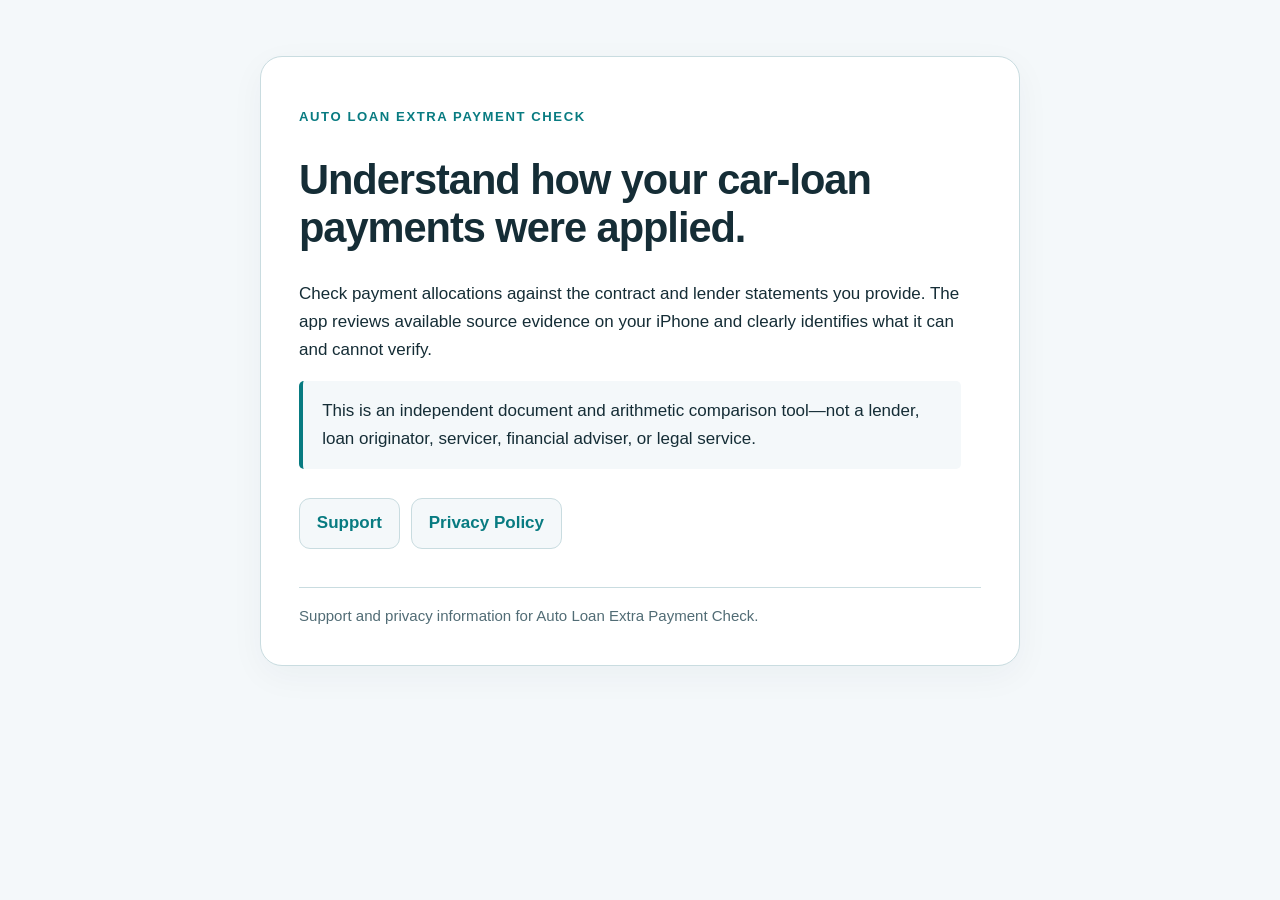
<file: index.html>
<!doctype html><html lang="en"><head><meta charset="utf-8"><meta name="viewport" content="width=device-width,initial-scale=1"><meta name="description" content="Support and privacy information for Auto Loan Extra Payment Check, an on-device auto-loan payment audit utility."><title>Auto Loan Extra Payment Check</title><link rel="stylesheet" href="./style.css"></head><body><main><p class="eyebrow">Auto Loan Extra Payment Check</p><h1>Understand how your car-loan payments were applied.</h1><p>Check payment allocations against the contract and lender statements you provide. The app reviews available source evidence on your iPhone and clearly identifies what it can and cannot verify.</p><p class="callout">This is an independent document and arithmetic comparison tool—not a lender, loan originator, servicer, financial adviser, or legal service.</p><div class="nav"><a href="./support/">Support</a><a href="./privacy/">Privacy Policy</a></div><footer class="meta">Support and privacy information for Auto Loan Extra Payment Check.</footer></main></body></html>
</file>
<file: style.css>
:root{color-scheme:light dark;--bg:#f4f8fa;--surface:#fff;--text:#152d36;--muted:#516c75;--accent:#087b81;--border:#c9dce0}*{box-sizing:border-box}body{margin:0;background:var(--bg);color:var(--text);font:17px/1.65 -apple-system,BlinkMacSystemFont,"Segoe UI",sans-serif}main{max-width:760px;margin:56px auto;padding:36px 38px;background:var(--surface);border:1px solid var(--border);border-radius:22px;box-shadow:0 10px 35px #1639400b}h1{font-size:clamp(1.85rem,4vw,2.6rem);line-height:1.16;letter-spacing:-.025em}h2{font-size:1.3rem;line-height:1.35;margin-top:2rem}p,li{max-width:70ch}a{color:var(--accent);text-underline-offset:3px}.eyebrow{font-size:.82rem;letter-spacing:.12em;text-transform:uppercase;color:var(--accent);font-weight:750}.muted,.meta{color:var(--muted);font-size:.94rem}.nav{display:flex;flex-wrap:wrap;gap:.7rem;margin-top:1.8rem}.nav a{display:inline-block;border:1px solid var(--border);background:var(--bg);border-radius:11px;padding:.65rem 1.05rem;text-decoration:none;font-weight:650}.callout{padding:1rem 1.2rem;border-left:4px solid var(--accent);background:var(--bg);border-radius:5px}footer{border-top:1px solid var(--border);margin-top:2.4rem;padding-top:1rem}.contact{overflow-wrap:anywhere}@media(max-width:720px){body{background:var(--surface)}main{margin:0;padding:25px 23px;border:0;box-shadow:none;border-radius:0}}@media(prefers-color-scheme:dark){:root{--bg:#10232b;--surface:#162c34;--text:#f0f8fa;--muted:#b8cdd4;--accent:#66d6d8;--border:#3b5762}}
</file>
